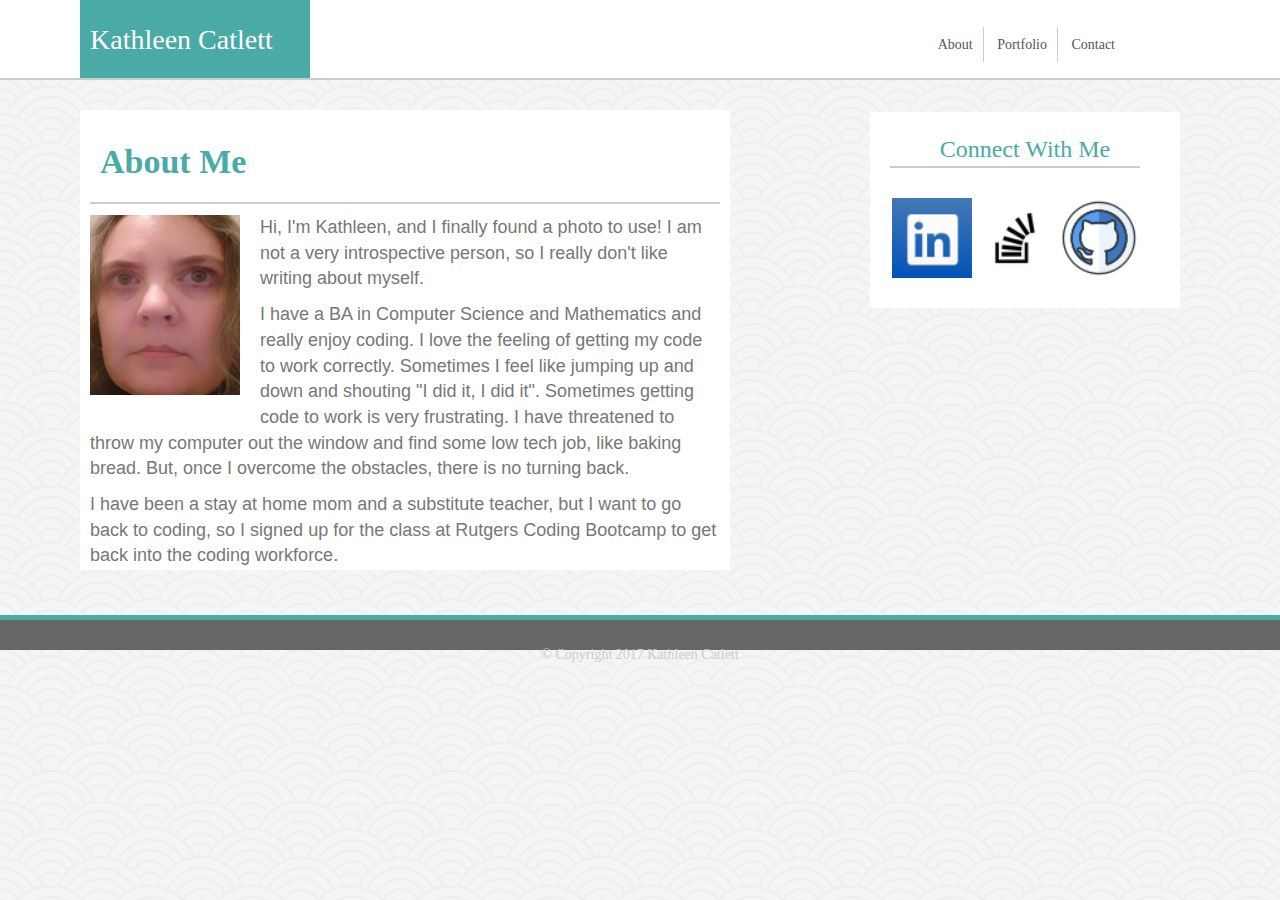
<file: index.html>
<!DOCTYPE html>
<html>
	<head>
		<title>Kathleen's Portfolio</title>
		<link rel="stylesheet" type="text/css" href="assets/css/reset.css"> 
		<!-- Latest compiled and minified CSS -->
		<link rel="stylesheet" href="https://maxcdn.bootstrapcdn.com/bootstrap/3.3.7/css/bootstrap.min.css">
		<link rel="stylesheet" type="text/css" href="assets/css/style.css">

		<meta name="viewport" content="width=device-width, initial-scale=1.0">

	</head>
<body>
	<div id="page">
		<div id="header">
			<div id="namebox">
				Kathleen Catlett
			</div>  <!--end div namebox -->
			<nav>
				<ul>
					<li><a href="index.html">About</a></li>
					<li><a href="portfolio.html">Portfolio</a></li>
					<li><a href="contact.html">Contact</a></li>
				</ul>
			</nav>
		</div>
		<div class="clearmyfloats">
				</div> <!--end div header -->
		<div id="maincontentframe">

			<div id="InsideFrameTitle">
				<strong>About Me</strong>
			</div> 
			
			<br>
			<br>
			<div id="biophoto">
				<img src="./assets/images/Me.jpg" alt="Me" width=150 height=180>
			</div>
			<div id="AboutMe">
			<p>Hi, I'm Kathleen, and I finally found a photo to use!  I am not a very introspective person, so I really don't like writing about myself.</p><p>I have a BA in Computer Science and Mathematics and really enjoy coding.  I love the feeling of getting my code to work correctly.  Sometimes I feel like jumping up and down and shouting "I did it, I did it".  Sometimes getting code to work is very frustrating.  I have threatened to throw my computer out the window and find some low tech job, like baking bread.  But, once I overcome the obstacles, there is no turning back.</p><p>I have been a stay at home mom and a substitute teacher, but I want to go back to coding, so I signed up for the class at Rutgers Coding Bootcamp to get back into the coding workforce.</p>
			</div>
			
		</div> <!--end of maincontentframe -->

		<div id="sidebarpanel">

			<div id="InsideSidebarTitle">
				Connect With Me
			</div>
			<div id="IconBar">
				<br>
				<a class="portfolio" href="https://linkedin.com/in/kathleen-catlett-30a77bb7"><img src="assets/images/linkedin64sq.png" alt="linkedin" width=80 height=80></a>
				<a class="portfolio" href="https://stackoverflow.com/users/6846728/kath-cat"><img src="assets/images/stackoverflow64sq.png" alt="StackOverflow" width=80 height=80></a>
				<a class="portfolio" href="https://github.com/KathCatBC"><img src="assets/images/github64sq.png" alt="GitHub" width=80 height=80></a>
			</div>   	<!-- end of IconBar -->
		</div>		<!-- end of side bar panel -->



		<div id="footer">
			<p>&copy; Copyright 2017 Kathleen Catlett</p>
		</div> <!--end div footer -->
	</div> <!--end div page -->
</body>
</html>
</file>
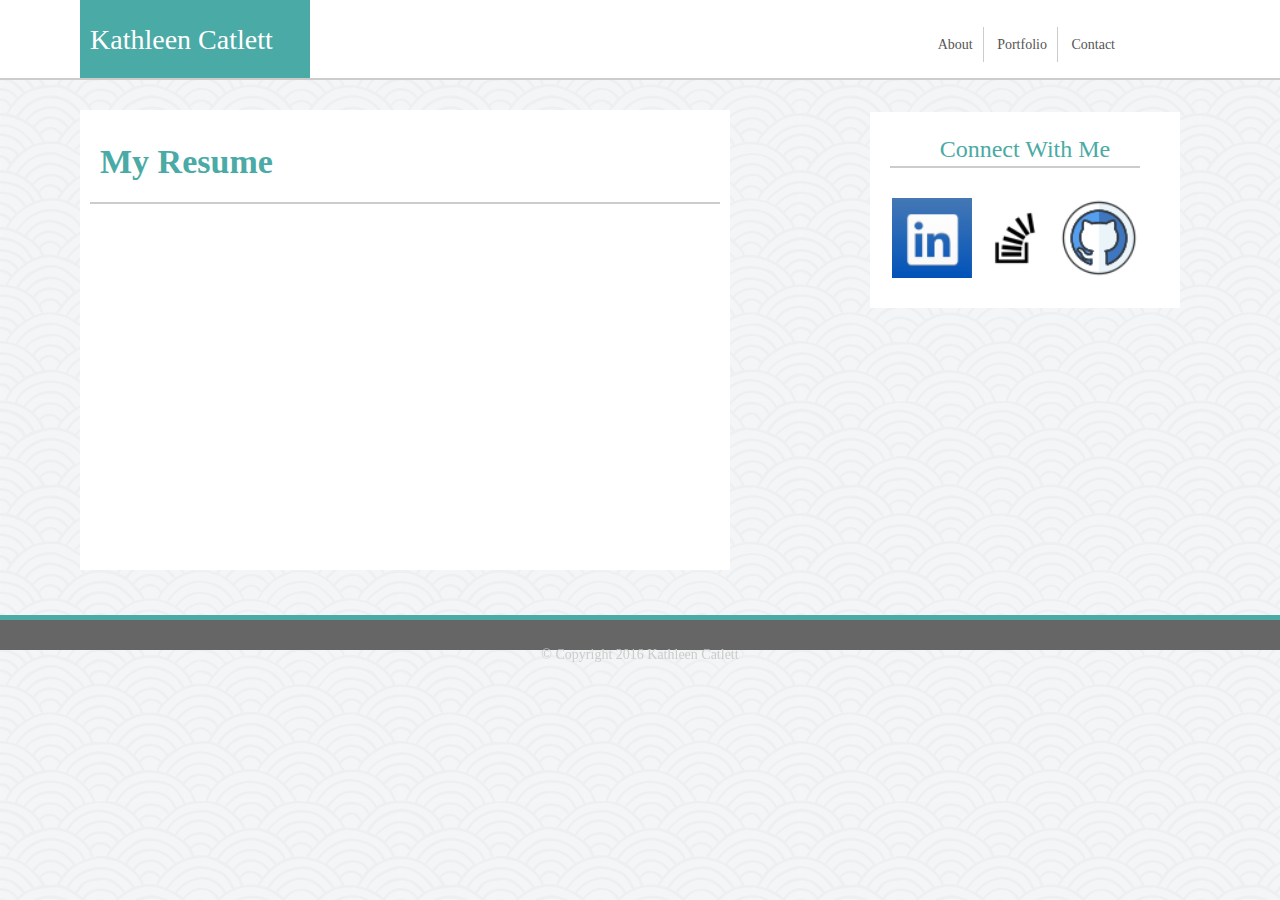
<file: contact.html>
<!DOCTYPE html>
<html>
	<head>
		

		<link rel="stylesheet" type="text/css" href="assets/css/reset.css"> 
		<link rel="stylesheet" href="https://maxcdn.bootstrapcdn.com/bootstrap/3.3.7/css/bootstrap.min.css">
		<link rel="stylesheet" type="text/css" href="assets/css/style.css">

		<meta name="viewport" content="width=device-width, initial-scale=1.0">

	</head>
<body>
	<div id="page">
		<div id="header">
			<div id="namebox">
				Kathleen Catlett
			</div>  <!--end div namebox -->
			<nav>
				<ul>
					<li><a href="index.html">About</a></li>
					<li><a href="portfolio.html">Portfolio</a></li>
					<li><a href="contact.html">Contact</a></li>
				</ul>
			</nav>
		</div>
		<div class="clearmyfloats">
				</div> <!--end div header -->
		<div id="maincontentframe">

			<div id="InsideFrameTitle">
				<strong>My Resume</strong>
			</div> 
			<br><br>
	
 			
		
			<iframe src="https://docs.google.com/document/d/11U8sTK5E0a0Og3Bd37W0MS6f9mquQFPoi3qv2Snp_a4/pub?embedded=true" width="650" height="425"></iframe>


		</div> <!--end of maincontentframe -->
		<div id="sidebarpanel">

			<div id="InsideSidebarTitle">
				Connect With Me
			</div>
			<div id="IconBar">
				<br>
				<a class="portfolio" href="https://linkedin.com/in/kathleen-catlett-30a77bb7"><img src="assets/images/linkedin64sq.png" alt="linkedin" width=80 height=80></a>
				<a class="portfolio" href="https://stackoverflow.com/users/6846728/kath-cat"><img src="assets/images/stackoverflow64sq.png" alt="StackOverflow" width=80 height=80></a>
				<a class="portfolio" href="https://github.com/KathCatBC"><img src="assets/images/github64sq.png" alt="GitHub" width=80 height=80></a>
			</div>   	<!-- end of IconBar -->
		</div>		<!-- end of side bar panel -->



		<div id="footer">
			<p>&copy; Copyright 2016 Kathleen Catlett</p>
		</div> <!--end div footer -->
	</div> <!--end div page -->
</body>
</html>
</file>
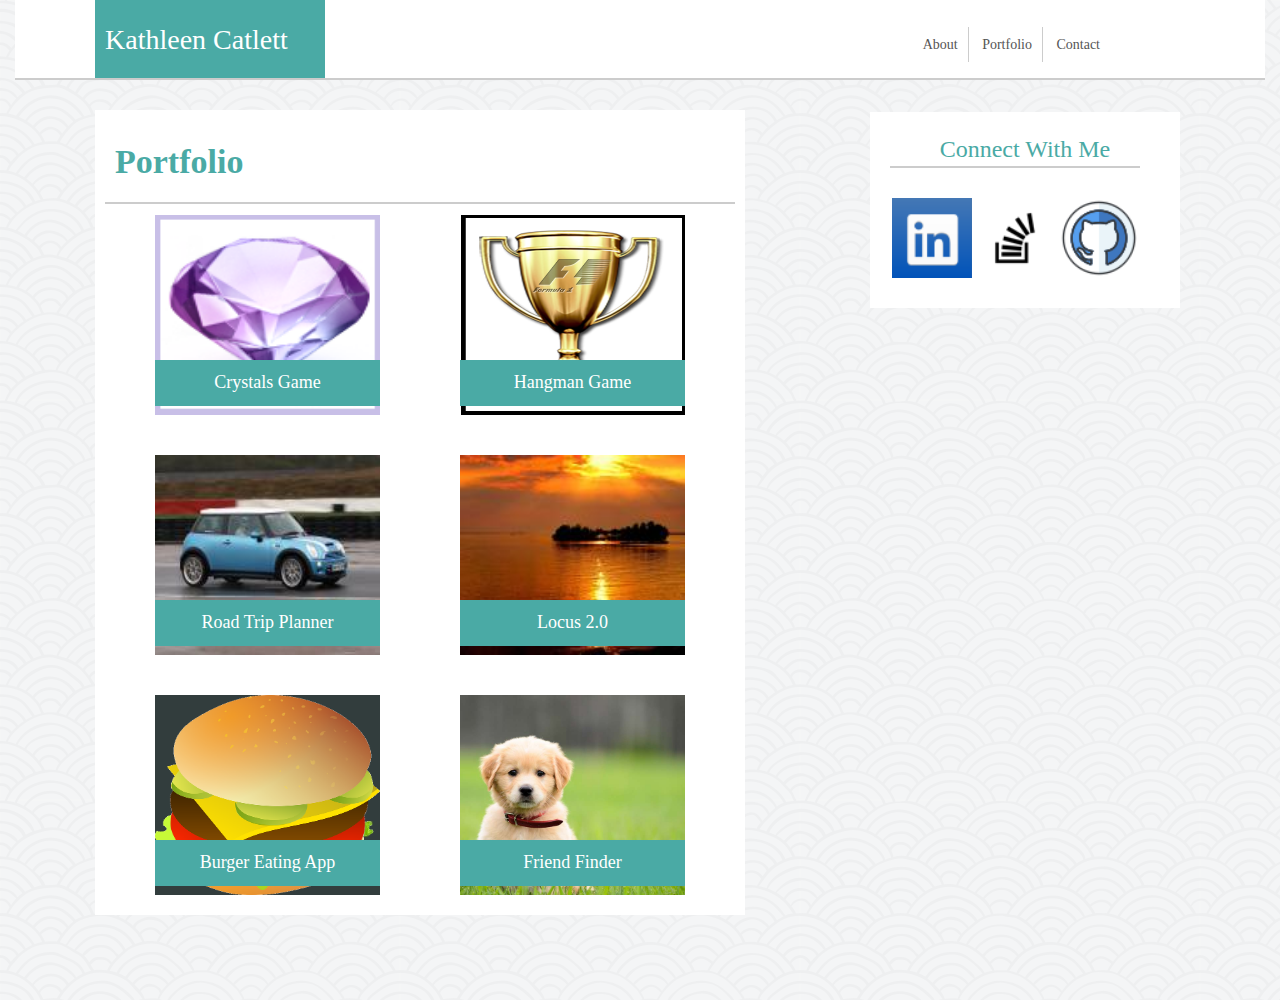
<file: portfolio.html>
<!DOCTYPE html>
<html>
	<head>
		<title>Contact</title>

		<link rel="stylesheet" type="text/css" href="assets/css/reset.css"> 
		<!-- Latest compiled and minified CSS -->
		<link rel="stylesheet" href="https://maxcdn.bootstrapcdn.com/bootstrap/3.3.7/css/bootstrap.min.css">
		<link rel="stylesheet" type="text/css" href="assets/css/style.css">

		<meta name="viewport" content="width=device-width, initial-scale=1.0">

		
	</head>
<body>
	<div class="container-fluid">
		<div id="pageportfolio">
			<div id="header">
				<div id="namebox">
					Kathleen Catlett
				</div>  <!--end div namebox -->
				<nav>
					<ul>
						<li><a class="menu" href="index.html">About</a></li>
						<li><a class="menu" href="portfolio.html">Portfolio</a></li>
						<li><a class="menu" href="contact.html">Contact</a></li>
					</ul>
				</nav>
			</div> <!--end div header -->
			<div class="clearmyfloats"></div>
			
			<!-- <div class="row"> -->
				<!-- <div class="col-xs-9"> -->

					<div id="maincontentframeportfolio">

						<div id="InsideFrameTitle">
							<strong>Portfolio</strong>
						</div> 

						<div class="imagesstart">
				
							<div class="imageleft">
								<a class="portfolio" href="https://quiet-garden-46817.herokuapp.com/"><img src="assets/images/gem0.png" alt="gems" style="float: left"; width=225 height=200></a>
								<p class="imagedesc row1">
									Crystals Game
								</p>
							</div> <!-- end of firstimage div -->

							<div class="imageright">
								<a class="portfolio" href="https://dry-ravine-22209.herokuapp.com/"><img src="assets/images/trophy.png"  alt="Hangman"  width=225 height=200></a>
								<p class="imagedesc row1">
									Hangman Game
								</p>
							</div>

							<div class="imageleft">
								<a class="portfolio" href="http://ulti-road-trip-planner.herokuapp.com/"><img src="assets/images/transport.jpeg" alt="Road Trip Planner" width=225 height=200></a>
								<p id class="imagedesc row2">
									Road Trip Planner
								</p>
							</div>
			
							<div class="imageright">
								<a class="portfolio" href="https://science-sharing.herokuapp.com/"><img src="assets/images/nature.jpg" alt="Nature" width=225 height=200></a>
								<p class="imagedesc row2">
									Locus 2.0
								</p>
							</div>

							<div class="imageleft">
								<a class="portfolio" href="https://desolate-dusk-45845.herokuapp.com/"><img src="assets/images/cheeseburger.png" alt="Food" width=225 height=200></a>
								<p id class="imagedesc row3">
									Burger Eating App
								</p>
							</div>

							<div class="imageright">
								<a class="portfolio" href="https://guarded-savannah-66205.herokuapp.com/"><img src="assets/images/puppy.jpg" alt="Friend" width=225 height=200></a>
								<p id class="imagedesc row3">
									Friend Finder
								</p>
							</div>
		
							<div class="clearmyfloats"></div>
						</div>		<!-- end of imagesstart class -->
					</div>	<!-- end of maincontentframeportfolio -->

				</div>

				
				<!-- <div class="col-xs-4"> -->
					<div id="sidebarpanel">

						<div id="InsideSidebarTitle">
							Connect With Me
						</div>

						<div id="IconBar">
							<br>
							<a class="portfolio" href="https://linkedin.com/in/kathleen-catlett-30a77bb7"><img src="assets/images/linkedin64sq.png" alt="linkedin" width=80 height=80></a>
							<a class="portfolio" href="https://stackoverflow.com/users/6846728/kath-cat"><img src="assets/images/stackoverflow64sq.png" alt="StackOverflow" width=80 height=80></a>
							<a class="portfolio" href="https://github.com/KathCatBC"><img src="assets/images/github64sq.png" alt="GitHub" width=80 height=80></a>
						</div>   	<!-- end of IconBar -->
					</div>		<!-- end of side bar panel -->
				<!-- </div> -->
			<!-- </div> -->
			
			<!-- <footer id="footer">
				<p>&copy; Copyright 2017 Kathleen Catlett</p>
			</footer>  -->

		</div> <!--end div page -->
	</div>
</body>
</html>
</file>
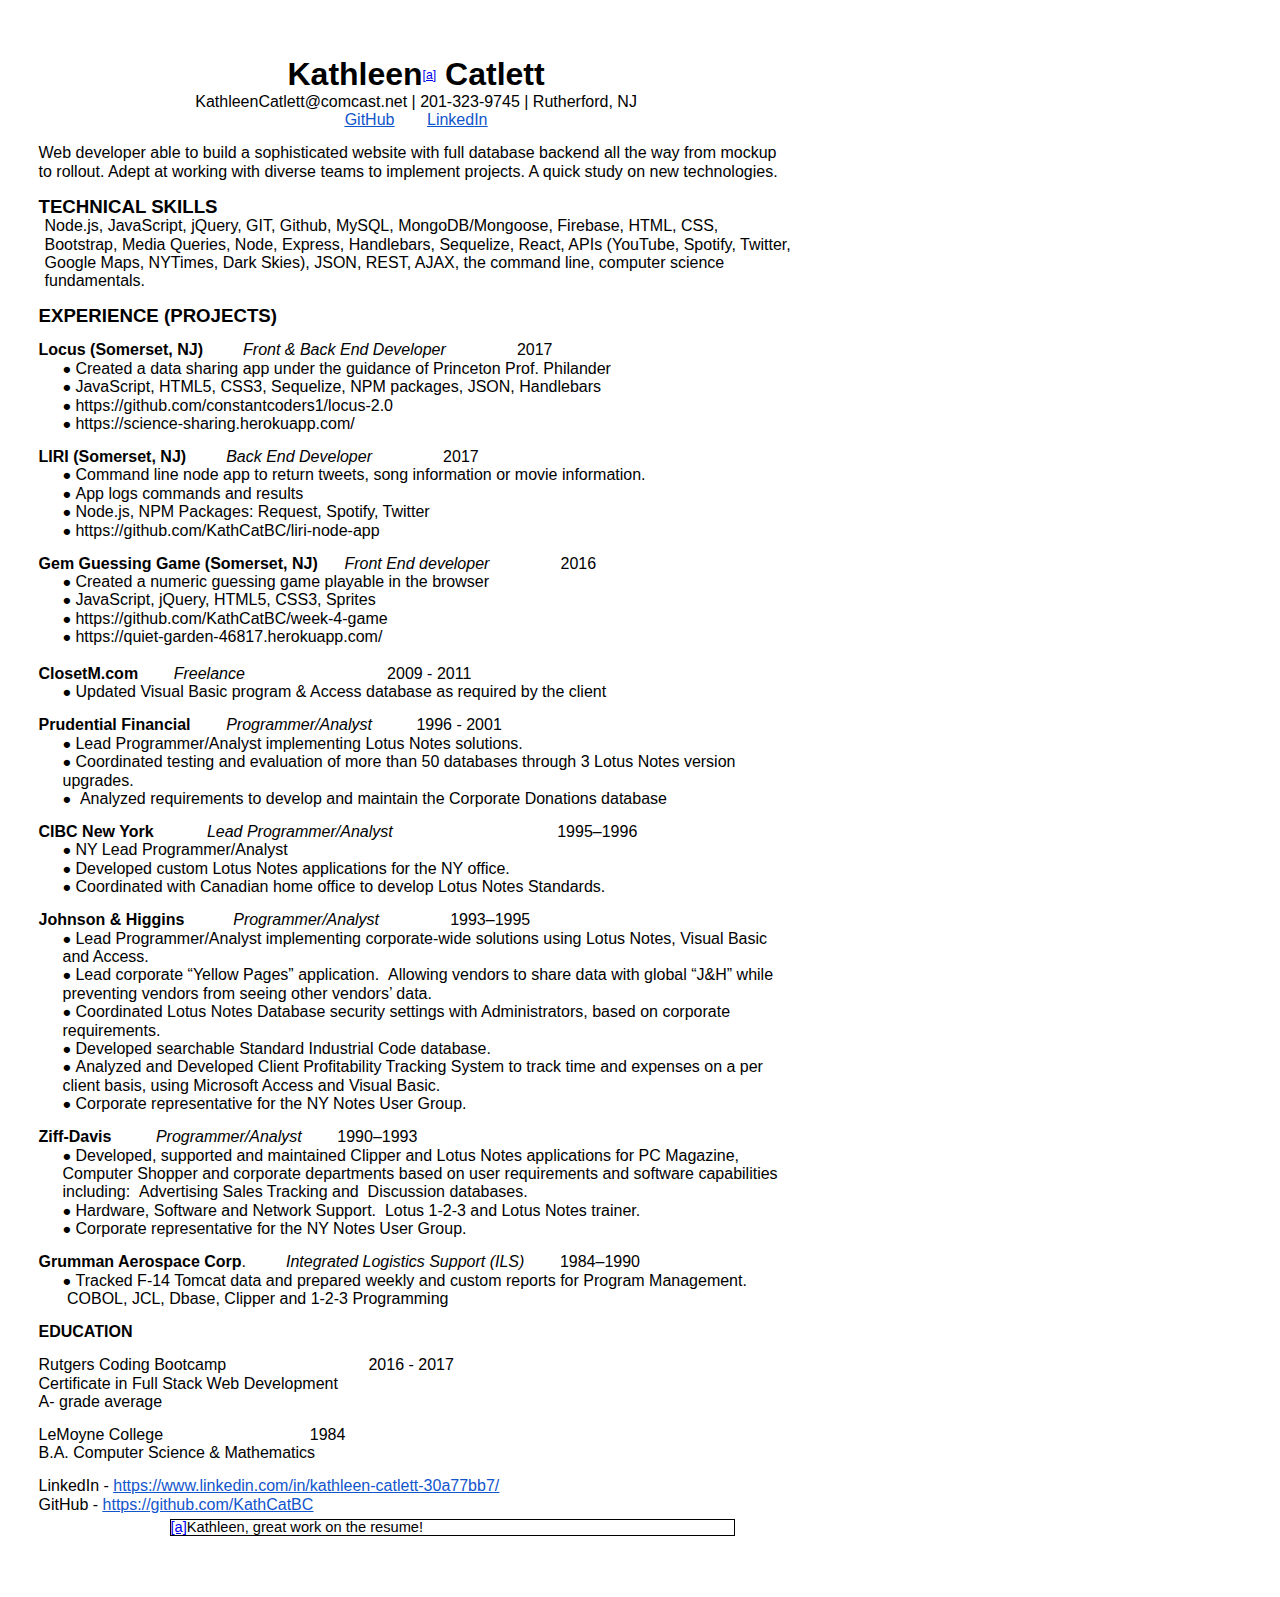
<file: assets/images/KathleenCatlett.html>
<html><head><meta content="text/html; charset=UTF-8" http-equiv="content-type"><style type="text/css">.lst-kix_gw9bp3q499bv-0>li:before{content:"\0025cf  "}.lst-kix_t6dp4bh9i73m-8>li:before{content:"\0025a0  "}.lst-kix_gw9bp3q499bv-3>li:before{content:"\0025cf  "}.lst-kix_gw9bp3q499bv-1>li:before{content:"\0025cb  "}.lst-kix_t6dp4bh9i73m-7>li:before{content:"\0025cb  "}.lst-kix_pqxyxoma7vhv-5>li:before{content:"\0025a0  "}.lst-kix_gw9bp3q499bv-2>li:before{content:"\0025a0  "}.lst-kix_gw9bp3q499bv-7>li:before{content:"\0025cb  "}.lst-kix_pqxyxoma7vhv-6>li:before{content:"\0025cf  "}.lst-kix_pqxyxoma7vhv-7>li:before{content:"\0025cb  "}.lst-kix_gw9bp3q499bv-4>li:before{content:"\0025cb  "}.lst-kix_gw9bp3q499bv-8>li:before{content:"\0025a0  "}.lst-kix_pqxyxoma7vhv-8>li:before{content:"\0025a0  "}.lst-kix_gw9bp3q499bv-5>li:before{content:"\0025a0  "}.lst-kix_gw9bp3q499bv-6>li:before{content:"\0025cf  "}ul.lst-kix_qj4d3g6z4nke-0{list-style-type:none}ul.lst-kix_qj4d3g6z4nke-1{list-style-type:none}ul.lst-kix_qj4d3g6z4nke-2{list-style-type:none}ul.lst-kix_qj4d3g6z4nke-3{list-style-type:none}ul.lst-kix_qj4d3g6z4nke-4{list-style-type:none}ul.lst-kix_qj4d3g6z4nke-5{list-style-type:none}ul.lst-kix_qj4d3g6z4nke-6{list-style-type:none}ul.lst-kix_qj4d3g6z4nke-7{list-style-type:none}ul.lst-kix_qj4d3g6z4nke-8{list-style-type:none}ul.lst-kix_c50w8mcm7rt8-3{list-style-type:none}.lst-kix_pqxyxoma7vhv-4>li:before{content:"\0025cb  "}ul.lst-kix_jas7y8m2m46a-8{list-style-type:none}ul.lst-kix_c50w8mcm7rt8-2{list-style-type:none}ul.lst-kix_c50w8mcm7rt8-5{list-style-type:none}ul.lst-kix_kgtv1r9yde9l-1{list-style-type:none}ul.lst-kix_c50w8mcm7rt8-4{list-style-type:none}ul.lst-kix_kgtv1r9yde9l-0{list-style-type:none}ul.lst-kix_c50w8mcm7rt8-7{list-style-type:none}ul.lst-kix_kgtv1r9yde9l-3{list-style-type:none}.lst-kix_pqxyxoma7vhv-2>li:before{content:"\0025a0  "}ul.lst-kix_c50w8mcm7rt8-6{list-style-type:none}ul.lst-kix_kgtv1r9yde9l-2{list-style-type:none}ul.lst-kix_kgtv1r9yde9l-5{list-style-type:none}.lst-kix_pqxyxoma7vhv-3>li:before{content:"\0025cf  "}ul.lst-kix_c50w8mcm7rt8-8{list-style-type:none}ul.lst-kix_kgtv1r9yde9l-4{list-style-type:none}ul.lst-kix_kgtv1r9yde9l-7{list-style-type:none}.lst-kix_pqxyxoma7vhv-0>li:before{content:"\0025cf  "}ul.lst-kix_jas7y8m2m46a-0{list-style-type:none}ul.lst-kix_kgtv1r9yde9l-6{list-style-type:none}ul.lst-kix_jas7y8m2m46a-1{list-style-type:none}ul.lst-kix_jas7y8m2m46a-2{list-style-type:none}ul.lst-kix_kgtv1r9yde9l-8{list-style-type:none}ul.lst-kix_jas7y8m2m46a-3{list-style-type:none}ul.lst-kix_jas7y8m2m46a-4{list-style-type:none}ul.lst-kix_jas7y8m2m46a-5{list-style-type:none}ul.lst-kix_c50w8mcm7rt8-1{list-style-type:none}.lst-kix_pqxyxoma7vhv-1>li:before{content:"\0025cb  "}ul.lst-kix_jas7y8m2m46a-6{list-style-type:none}ul.lst-kix_c50w8mcm7rt8-0{list-style-type:none}ul.lst-kix_jas7y8m2m46a-7{list-style-type:none}ul.lst-kix_t6dp4bh9i73m-8{list-style-type:none}ul.lst-kix_t6dp4bh9i73m-5{list-style-type:none}ul.lst-kix_t6dp4bh9i73m-4{list-style-type:none}ul.lst-kix_t6dp4bh9i73m-7{list-style-type:none}ul.lst-kix_t6dp4bh9i73m-6{list-style-type:none}ul.lst-kix_t6dp4bh9i73m-1{list-style-type:none}ul.lst-kix_t6dp4bh9i73m-0{list-style-type:none}ul.lst-kix_t6dp4bh9i73m-3{list-style-type:none}ul.lst-kix_t6dp4bh9i73m-2{list-style-type:none}ul.lst-kix_e0jgp3nfr2bj-6{list-style-type:none}ul.lst-kix_e0jgp3nfr2bj-7{list-style-type:none}ul.lst-kix_e0jgp3nfr2bj-8{list-style-type:none}.lst-kix_e0jgp3nfr2bj-5>li:before{content:"\0025a0  "}ul.lst-kix_e0jgp3nfr2bj-2{list-style-type:none}ul.lst-kix_e0jgp3nfr2bj-3{list-style-type:none}ul.lst-kix_e0jgp3nfr2bj-4{list-style-type:none}ul.lst-kix_e0jgp3nfr2bj-5{list-style-type:none}.lst-kix_e0jgp3nfr2bj-6>li:before{content:"\0025cf  "}.lst-kix_bdep9655spky-0>li:before{content:"\0025cf  "}ul.lst-kix_e0jgp3nfr2bj-0{list-style-type:none}ul.lst-kix_e0jgp3nfr2bj-1{list-style-type:none}.lst-kix_e0jgp3nfr2bj-7>li:before{content:"\0025cb  "}.lst-kix_bdep9655spky-3>li:before{content:"\0025cf  "}.lst-kix_e0jgp3nfr2bj-8>li:before{content:"\0025a0  "}.lst-kix_bdep9655spky-2>li:before{content:"\0025a0  "}.lst-kix_bdep9655spky-1>li:before{content:"\0025cb  "}ul.lst-kix_yq73gxjwln4a-8{list-style-type:none}.lst-kix_e0jgp3nfr2bj-4>li:before{content:"\0025cb  "}.lst-kix_e0jgp3nfr2bj-3>li:before{content:"\0025cf  "}ul.lst-kix_yq73gxjwln4a-1{list-style-type:none}ul.lst-kix_yq73gxjwln4a-0{list-style-type:none}ul.lst-kix_yq73gxjwln4a-3{list-style-type:none}ul.lst-kix_yq73gxjwln4a-2{list-style-type:none}.lst-kix_e0jgp3nfr2bj-0>li:before{content:"\0025cf  "}.lst-kix_e0jgp3nfr2bj-2>li:before{content:"\0025a0  "}ul.lst-kix_yq73gxjwln4a-5{list-style-type:none}ul.lst-kix_yq73gxjwln4a-4{list-style-type:none}ul.lst-kix_yq73gxjwln4a-7{list-style-type:none}ul.lst-kix_yq73gxjwln4a-6{list-style-type:none}.lst-kix_e0jgp3nfr2bj-1>li:before{content:"\0025cb  "}.lst-kix_f8l3vn8p5uoc-0>li:before{content:"\0025cf  "}.lst-kix_7sg96rvshtne-0>li:before{content:"\0025cf  "}.lst-kix_ityvm3nl72yl-5>li:before{content:"\0025a0  "}.lst-kix_f8l3vn8p5uoc-4>li:before{content:"\0025cb  "}.lst-kix_7sg96rvshtne-6>li:before{content:"\0025cf  "}.lst-kix_ityvm3nl72yl-3>li:before{content:"\0025cf  "}.lst-kix_7sg96rvshtne-8>li:before{content:"\0025a0  "}.lst-kix_c50w8mcm7rt8-2>li:before{content:"\0025a0  "}.lst-kix_f8l3vn8p5uoc-2>li:before{content:"\0025a0  "}.lst-kix_c50w8mcm7rt8-0>li:before{content:"\0025cf  "}.lst-kix_ityvm3nl72yl-7>li:before{content:"\0025cb  "}.lst-kix_unhqyr750k9c-5>li:before{content:"\0025a0  "}.lst-kix_bdep9655spky-6>li:before{content:"\0025cf  "}.lst-kix_bdep9655spky-8>li:before{content:"\0025a0  "}.lst-kix_unhqyr750k9c-1>li:before{content:"\0025cb  "}.lst-kix_bdep9655spky-4>li:before{content:"\0025cb  "}.lst-kix_unhqyr750k9c-7>li:before{content:"\0025cb  "}.lst-kix_unhqyr750k9c-3>li:before{content:"\0025cf  "}ul.lst-kix_f8l3vn8p5uoc-0{list-style-type:none}ul.lst-kix_k8xp6v6h0ro9-1{list-style-type:none}ul.lst-kix_f8l3vn8p5uoc-1{list-style-type:none}ul.lst-kix_k8xp6v6h0ro9-0{list-style-type:none}ul.lst-kix_f8l3vn8p5uoc-2{list-style-type:none}.lst-kix_yq73gxjwln4a-6>li:before{content:"\0025cf  "}.lst-kix_yq73gxjwln4a-8>li:before{content:"\0025a0  "}ul.lst-kix_f8l3vn8p5uoc-3{list-style-type:none}ul.lst-kix_k8xp6v6h0ro9-5{list-style-type:none}ul.lst-kix_k8xp6v6h0ro9-4{list-style-type:none}.lst-kix_kgtv1r9yde9l-0>li:before{content:"\0025cf  "}.lst-kix_5ztlp4kj6krm-7>li:before{content:"\0025cb  "}ul.lst-kix_k8xp6v6h0ro9-3{list-style-type:none}ul.lst-kix_k8xp6v6h0ro9-2{list-style-type:none}ul.lst-kix_k8xp6v6h0ro9-8{list-style-type:none}.lst-kix_kgtv1r9yde9l-2>li:before{content:"\0025a0  "}ul.lst-kix_k8xp6v6h0ro9-7{list-style-type:none}ul.lst-kix_k8xp6v6h0ro9-6{list-style-type:none}.lst-kix_qj4d3g6z4nke-8>li:before{content:"\0025a0  "}.lst-kix_kgtv1r9yde9l-6>li:before{content:"\0025cf  "}.lst-kix_sm10ss3wcb34-4>li:before{content:"\0025cb  "}.lst-kix_yq73gxjwln4a-0>li:before{content:"\0025cf  "}.lst-kix_kgtv1r9yde9l-8>li:before{content:"\0025a0  "}.lst-kix_3eu9n0tsfjk0-7>li:before{content:"\0025cb  "}.lst-kix_kgtv1r9yde9l-4>li:before{content:"\0025cb  "}.lst-kix_sm10ss3wcb34-6>li:before{content:"\0025cf  "}.lst-kix_sm10ss3wcb34-8>li:before{content:"\0025a0  "}.lst-kix_yq73gxjwln4a-2>li:before{content:"\0025a0  "}.lst-kix_yq73gxjwln4a-4>li:before{content:"\0025cb  "}.lst-kix_c50w8mcm7rt8-6>li:before{content:"\0025cf  "}.lst-kix_qj4d3g6z4nke-2>li:before{content:"\0025a0  "}.lst-kix_qj4d3g6z4nke-0>li:before{content:"\0025cf  "}.lst-kix_c50w8mcm7rt8-4>li:before{content:"\0025cb  "}.lst-kix_qj4d3g6z4nke-6>li:before{content:"\0025cf  "}.lst-kix_5ztlp4kj6krm-1>li:before{content:"\0025cb  "}.lst-kix_f8l3vn8p5uoc-6>li:before{content:"\0025cf  "}.lst-kix_f8l3vn8p5uoc-8>li:before{content:"\0025a0  "}.lst-kix_sm10ss3wcb34-2>li:before{content:"\0025a0  "}.lst-kix_5ztlp4kj6krm-3>li:before{content:"\0025cf  "}.lst-kix_t6dp4bh9i73m-1>li:before{content:"\0025cb  "}.lst-kix_t6dp4bh9i73m-5>li:before{content:"\0025a0  "}.lst-kix_7sg96rvshtne-4>li:before{content:"\0025cb  "}.lst-kix_ityvm3nl72yl-1>li:before{content:"\0025cb  "}ul.lst-kix_f8l3vn8p5uoc-8{list-style-type:none}.lst-kix_sm10ss3wcb34-0>li:before{content:"\0025cf  "}.lst-kix_5ztlp4kj6krm-5>li:before{content:"\0025a0  "}ul.lst-kix_f8l3vn8p5uoc-4{list-style-type:none}ul.lst-kix_f8l3vn8p5uoc-5{list-style-type:none}.lst-kix_qj4d3g6z4nke-4>li:before{content:"\0025cb  "}ul.lst-kix_f8l3vn8p5uoc-6{list-style-type:none}.lst-kix_c50w8mcm7rt8-8>li:before{content:"\0025a0  "}.lst-kix_t6dp4bh9i73m-3>li:before{content:"\0025cf  "}.lst-kix_7sg96rvshtne-2>li:before{content:"\0025a0  "}ul.lst-kix_f8l3vn8p5uoc-7{list-style-type:none}ul.lst-kix_5ztlp4kj6krm-0{list-style-type:none}ul.lst-kix_ityvm3nl72yl-8{list-style-type:none}ul.lst-kix_ityvm3nl72yl-7{list-style-type:none}ul.lst-kix_5ztlp4kj6krm-8{list-style-type:none}ul.lst-kix_5ztlp4kj6krm-7{list-style-type:none}ul.lst-kix_5ztlp4kj6krm-6{list-style-type:none}ul.lst-kix_5ztlp4kj6krm-5{list-style-type:none}ul.lst-kix_5ztlp4kj6krm-4{list-style-type:none}ul.lst-kix_5ztlp4kj6krm-3{list-style-type:none}ul.lst-kix_5ztlp4kj6krm-2{list-style-type:none}ul.lst-kix_5ztlp4kj6krm-1{list-style-type:none}.lst-kix_3eu9n0tsfjk0-1>li:before{content:"\0025cb  "}.lst-kix_3eu9n0tsfjk0-2>li:before{content:"\0025a0  "}.lst-kix_jas7y8m2m46a-0>li:before{content:"\0025cf  "}.lst-kix_jas7y8m2m46a-1>li:before{content:"\0025cb  "}.lst-kix_3eu9n0tsfjk0-3>li:before{content:"\0025cf  "}ul.lst-kix_3eu9n0tsfjk0-4{list-style-type:none}.lst-kix_3eu9n0tsfjk0-5>li:before{content:"\0025a0  "}.lst-kix_jas7y8m2m46a-3>li:before{content:"\0025cf  "}ul.lst-kix_3eu9n0tsfjk0-3{list-style-type:none}ul.lst-kix_3eu9n0tsfjk0-2{list-style-type:none}.lst-kix_jas7y8m2m46a-2>li:before{content:"\0025a0  "}.lst-kix_jas7y8m2m46a-4>li:before{content:"\0025cb  "}.lst-kix_k8xp6v6h0ro9-7>li:before{content:"\0025cb  "}ul.lst-kix_3eu9n0tsfjk0-1{list-style-type:none}ul.lst-kix_3eu9n0tsfjk0-8{list-style-type:none}.lst-kix_3eu9n0tsfjk0-4>li:before{content:"\0025cb  "}ul.lst-kix_3eu9n0tsfjk0-7{list-style-type:none}ul.lst-kix_3eu9n0tsfjk0-6{list-style-type:none}.lst-kix_k8xp6v6h0ro9-8>li:before{content:"\0025a0  "}ul.lst-kix_3eu9n0tsfjk0-5{list-style-type:none}.lst-kix_jas7y8m2m46a-7>li:before{content:"\0025cb  "}.lst-kix_jas7y8m2m46a-6>li:before{content:"\0025cf  "}.lst-kix_jas7y8m2m46a-8>li:before{content:"\0025a0  "}.lst-kix_k8xp6v6h0ro9-3>li:before{content:"\0025cf  "}.lst-kix_k8xp6v6h0ro9-5>li:before{content:"\0025a0  "}.lst-kix_jas7y8m2m46a-5>li:before{content:"\0025a0  "}.lst-kix_k8xp6v6h0ro9-2>li:before{content:"\0025a0  "}.lst-kix_k8xp6v6h0ro9-6>li:before{content:"\0025cf  "}.lst-kix_3eu9n0tsfjk0-0>li:before{content:"\0025cf  "}.lst-kix_k8xp6v6h0ro9-4>li:before{content:"\0025cb  "}ul.lst-kix_sm10ss3wcb34-3{list-style-type:none}ul.lst-kix_sm10ss3wcb34-2{list-style-type:none}ul.lst-kix_sm10ss3wcb34-1{list-style-type:none}.lst-kix_k8xp6v6h0ro9-1>li:before{content:"\0025cb  "}ul.lst-kix_sm10ss3wcb34-0{list-style-type:none}.lst-kix_k8xp6v6h0ro9-0>li:before{content:"\0025cf  "}ul.lst-kix_3eu9n0tsfjk0-0{list-style-type:none}ul.lst-kix_ityvm3nl72yl-4{list-style-type:none}ul.lst-kix_ityvm3nl72yl-3{list-style-type:none}ul.lst-kix_ityvm3nl72yl-6{list-style-type:none}ul.lst-kix_ityvm3nl72yl-5{list-style-type:none}ul.lst-kix_ityvm3nl72yl-0{list-style-type:none}ul.lst-kix_ityvm3nl72yl-2{list-style-type:none}ul.lst-kix_ityvm3nl72yl-1{list-style-type:none}ul.lst-kix_sm10ss3wcb34-8{list-style-type:none}ul.lst-kix_sm10ss3wcb34-7{list-style-type:none}ul.lst-kix_sm10ss3wcb34-6{list-style-type:none}ul.lst-kix_sm10ss3wcb34-5{list-style-type:none}ul.lst-kix_sm10ss3wcb34-4{list-style-type:none}.lst-kix_ityvm3nl72yl-8>li:before{content:"\0025a0  "}.lst-kix_7sg96rvshtne-1>li:before{content:"\0025cb  "}.lst-kix_f8l3vn8p5uoc-3>li:before{content:"\0025cf  "}ul.lst-kix_7sg96rvshtne-3{list-style-type:none}ul.lst-kix_7sg96rvshtne-4{list-style-type:none}ul.lst-kix_7sg96rvshtne-5{list-style-type:none}ul.lst-kix_7sg96rvshtne-6{list-style-type:none}.lst-kix_ityvm3nl72yl-4>li:before{content:"\0025cb  "}ul.lst-kix_7sg96rvshtne-0{list-style-type:none}ul.lst-kix_7sg96rvshtne-1{list-style-type:none}.lst-kix_f8l3vn8p5uoc-5>li:before{content:"\0025a0  "}ul.lst-kix_7sg96rvshtne-2{list-style-type:none}.lst-kix_7sg96rvshtne-7>li:before{content:"\0025cb  "}.lst-kix_c50w8mcm7rt8-1>li:before{content:"\0025cb  "}ul.lst-kix_7sg96rvshtne-7{list-style-type:none}ul.lst-kix_7sg96rvshtne-8{list-style-type:none}.lst-kix_ityvm3nl72yl-6>li:before{content:"\0025cf  "}ul.lst-kix_pqxyxoma7vhv-7{list-style-type:none}ul.lst-kix_pqxyxoma7vhv-8{list-style-type:none}.lst-kix_f8l3vn8p5uoc-1>li:before{content:"\0025cb  "}ul.lst-kix_pqxyxoma7vhv-3{list-style-type:none}ul.lst-kix_pqxyxoma7vhv-4{list-style-type:none}ul.lst-kix_pqxyxoma7vhv-5{list-style-type:none}.lst-kix_unhqyr750k9c-4>li:before{content:"\0025cb  "}ul.lst-kix_pqxyxoma7vhv-6{list-style-type:none}.lst-kix_unhqyr750k9c-6>li:before{content:"\0025cf  "}ul.lst-kix_pqxyxoma7vhv-0{list-style-type:none}ul.lst-kix_pqxyxoma7vhv-1{list-style-type:none}ul.lst-kix_pqxyxoma7vhv-2{list-style-type:none}.lst-kix_bdep9655spky-7>li:before{content:"\0025cb  "}ul.lst-kix_unhqyr750k9c-5{list-style-type:none}ul.lst-kix_unhqyr750k9c-6{list-style-type:none}.lst-kix_unhqyr750k9c-0>li:before{content:"\0025cf  "}ul.lst-kix_unhqyr750k9c-3{list-style-type:none}ul.lst-kix_unhqyr750k9c-4{list-style-type:none}.lst-kix_unhqyr750k9c-8>li:before{content:"\0025a0  "}ul.lst-kix_unhqyr750k9c-7{list-style-type:none}.lst-kix_bdep9655spky-5>li:before{content:"\0025a0  "}ul.lst-kix_unhqyr750k9c-8{list-style-type:none}.lst-kix_unhqyr750k9c-2>li:before{content:"\0025a0  "}.lst-kix_yq73gxjwln4a-7>li:before{content:"\0025cb  "}.lst-kix_yq73gxjwln4a-5>li:before{content:"\0025a0  "}.lst-kix_kgtv1r9yde9l-3>li:before{content:"\0025cf  "}.lst-kix_kgtv1r9yde9l-1>li:before{content:"\0025cb  "}.lst-kix_5ztlp4kj6krm-8>li:before{content:"\0025a0  "}.lst-kix_kgtv1r9yde9l-7>li:before{content:"\0025cb  "}.lst-kix_sm10ss3wcb34-5>li:before{content:"\0025a0  "}.lst-kix_yq73gxjwln4a-1>li:before{content:"\0025cb  "}ul.lst-kix_unhqyr750k9c-1{list-style-type:none}ul.lst-kix_unhqyr750k9c-2{list-style-type:none}.lst-kix_3eu9n0tsfjk0-6>li:before{content:"\0025cf  "}ul.lst-kix_unhqyr750k9c-0{list-style-type:none}.lst-kix_yq73gxjwln4a-3>li:before{content:"\0025cf  "}.lst-kix_kgtv1r9yde9l-5>li:before{content:"\0025a0  "}.lst-kix_sm10ss3wcb34-7>li:before{content:"\0025cb  "}.lst-kix_3eu9n0tsfjk0-8>li:before{content:"\0025a0  "}.lst-kix_c50w8mcm7rt8-7>li:before{content:"\0025cb  "}.lst-kix_t6dp4bh9i73m-0>li:before{content:"\0025cf  "}.lst-kix_c50w8mcm7rt8-3>li:before{content:"\0025cf  "}.lst-kix_c50w8mcm7rt8-5>li:before{content:"\0025a0  "}.lst-kix_qj4d3g6z4nke-1>li:before{content:"\0025cb  "}.lst-kix_sm10ss3wcb34-3>li:before{content:"\0025cf  "}.lst-kix_5ztlp4kj6krm-0>li:before{content:"\0025cf  "}.lst-kix_t6dp4bh9i73m-4>li:before{content:"\0025cb  "}ul.lst-kix_bdep9655spky-2{list-style-type:none}.lst-kix_qj4d3g6z4nke-7>li:before{content:"\0025cb  "}.lst-kix_5ztlp4kj6krm-2>li:before{content:"\0025a0  "}ul.lst-kix_bdep9655spky-3{list-style-type:none}ul.lst-kix_bdep9655spky-0{list-style-type:none}ul.lst-kix_gw9bp3q499bv-0{list-style-type:none}ul.lst-kix_bdep9655spky-1{list-style-type:none}.lst-kix_ityvm3nl72yl-0>li:before{content:"\0025cf  "}.lst-kix_ityvm3nl72yl-2>li:before{content:"\0025a0  "}ul.lst-kix_gw9bp3q499bv-1{list-style-type:none}.lst-kix_t6dp4bh9i73m-2>li:before{content:"\0025a0  "}.lst-kix_t6dp4bh9i73m-6>li:before{content:"\0025cf  "}.lst-kix_7sg96rvshtne-5>li:before{content:"\0025a0  "}ul.lst-kix_gw9bp3q499bv-2{list-style-type:none}ul.lst-kix_gw9bp3q499bv-3{list-style-type:none}ul.lst-kix_gw9bp3q499bv-4{list-style-type:none}.lst-kix_f8l3vn8p5uoc-7>li:before{content:"\0025cb  "}ul.lst-kix_gw9bp3q499bv-5{list-style-type:none}.lst-kix_7sg96rvshtne-3>li:before{content:"\0025cf  "}ul.lst-kix_gw9bp3q499bv-6{list-style-type:none}.lst-kix_qj4d3g6z4nke-3>li:before{content:"\0025cf  "}.lst-kix_sm10ss3wcb34-1>li:before{content:"\0025cb  "}.lst-kix_5ztlp4kj6krm-6>li:before{content:"\0025cf  "}ul.lst-kix_gw9bp3q499bv-7{list-style-type:none}ul.lst-kix_bdep9655spky-8{list-style-type:none}ul.lst-kix_gw9bp3q499bv-8{list-style-type:none}ul.lst-kix_bdep9655spky-6{list-style-type:none}.lst-kix_qj4d3g6z4nke-5>li:before{content:"\0025a0  "}.lst-kix_5ztlp4kj6krm-4>li:before{content:"\0025cb  "}ul.lst-kix_bdep9655spky-7{list-style-type:none}ul.lst-kix_bdep9655spky-4{list-style-type:none}ul.lst-kix_bdep9655spky-5{list-style-type:none}ol{margin:0;padding:0}table td,table th{padding:0}.c12{margin-left:-76.5pt;padding-top:0pt;text-indent:-18pt;padding-bottom:0pt;line-height:1.15;orphans:2;widows:2;text-align:center;margin-right:-40.5pt;height:11pt}.c8{margin-left:-76.5pt;padding-top:0pt;text-indent:-18pt;padding-bottom:0pt;line-height:2.0;orphans:2;widows:2;text-align:left;margin-right:-40.5pt;height:11pt}.c2{margin-left:-76.5pt;padding-top:0pt;padding-left:0pt;padding-bottom:0pt;line-height:1.15;orphans:2;widows:2;text-align:left;margin-right:-40.5pt}.c3{margin-left:-76.5pt;padding-top:0pt;text-indent:-18pt;padding-bottom:0pt;line-height:1.15;orphans:2;widows:2;text-align:left;margin-right:-40.5pt}.c20{margin-left:-76.5pt;padding-top:0pt;padding-left:0pt;padding-bottom:0pt;line-height:1.15;orphans:2;widows:2;text-align:left;margin-right:-22.5pt}.c16{margin-left:-76.5pt;padding-top:0pt;text-indent:-18pt;padding-bottom:0pt;line-height:1.15;orphans:2;widows:2;text-align:center;margin-right:-40.5pt}.c19{margin-left:-76.5pt;padding-top:0pt;text-indent:-18pt;padding-bottom:0pt;line-height:1.5;orphans:2;widows:2;text-align:left;margin-right:-22.5pt}.c22{margin-left:-94.5pt;padding-top:0pt;padding-bottom:0pt;line-height:1.15;orphans:2;widows:2;text-align:left;margin-right:-40.5pt}.c21{margin-left:-90pt;padding-top:0pt;padding-bottom:0pt;line-height:1.15;orphans:2;widows:2;text-align:left;margin-right:-40.5pt}.c0{color:#000000;font-weight:400;text-decoration:none;vertical-align:baseline;font-size:12pt;font-family:"Arial";font-style:normal}.c5{color:#000000;font-weight:700;text-decoration:none;vertical-align:baseline;font-size:24pt;font-family:"Arial";font-style:normal}.c10{color:#000000;text-decoration:none;vertical-align:baseline;font-family:"Arial";font-style:normal}.c17{padding-top:0pt;padding-bottom:0pt;line-height:1.0;text-align:left}.c1{font-size:12pt;color:#1155cc;text-decoration:underline}.c24{background-color:#ffffff;max-width:431.3pt;padding:36pt 63.4pt 36pt 117.4pt}.c11{color:inherit;text-decoration:inherit}.c23{border:1px solid black;margin:5px}.c13{font-weight:400;font-size:11pt}.c4{padding:0;margin:0}.c15{height:11pt}.c6{font-size:12pt}.c7{font-style:italic}.c14{font-size:24pt}.c9{font-weight:700}.c18{font-size:14pt}.title{padding-top:0pt;color:#000000;font-size:26pt;padding-bottom:3pt;font-family:"Arial";line-height:1.15;page-break-after:avoid;orphans:2;widows:2;text-align:left}.subtitle{padding-top:0pt;color:#666666;font-size:15pt;padding-bottom:16pt;font-family:"Arial";line-height:1.15;page-break-after:avoid;orphans:2;widows:2;text-align:left}li{color:#000000;font-size:11pt;font-family:"Arial"}p{margin:0;color:#000000;font-size:11pt;font-family:"Arial"}h1{padding-top:20pt;color:#000000;font-size:20pt;padding-bottom:6pt;font-family:"Arial";line-height:1.15;page-break-after:avoid;orphans:2;widows:2;text-align:left}h2{padding-top:18pt;color:#000000;font-size:16pt;padding-bottom:6pt;font-family:"Arial";line-height:1.15;page-break-after:avoid;orphans:2;widows:2;text-align:left}h3{padding-top:16pt;color:#434343;font-size:14pt;padding-bottom:4pt;font-family:"Arial";line-height:1.15;page-break-after:avoid;orphans:2;widows:2;text-align:left}h4{padding-top:14pt;color:#666666;font-size:12pt;padding-bottom:4pt;font-family:"Arial";line-height:1.15;page-break-after:avoid;orphans:2;widows:2;text-align:left}h5{padding-top:12pt;color:#666666;font-size:11pt;padding-bottom:4pt;font-family:"Arial";line-height:1.15;page-break-after:avoid;orphans:2;widows:2;text-align:left}h6{padding-top:12pt;color:#666666;font-size:11pt;padding-bottom:4pt;font-family:"Arial";line-height:1.15;page-break-after:avoid;font-style:italic;orphans:2;widows:2;text-align:left}</style></head><body class="c24"><p class="c16"><span class="c9 c14">Kathleen</span><sup><a href="#cmnt1" id="cmnt_ref1">[a]</a></sup><span class="c5">&nbsp;Catlett</span></p><p class="c16"><span class="c0">KathleenCatlett@comcast.net | 201-323-9745 | Rutherford, NJ</span></p><p class="c16"><span class="c1"><a class="c11" href="https://www.google.com/url?q=https://github.com/KathCatBC&amp;sa=D&amp;ust=1498138639014000&amp;usg=AFQjCNHKFWqbY35fL6f7kbXwI7wEhRQgqw">GitHub</a></span><span>&nbsp;&nbsp;&nbsp;&nbsp;&nbsp;&nbsp;&nbsp;&nbsp;</span><span class="c1"><a class="c11" href="https://www.google.com/url?q=https://www.linkedin.com/in/kathleen-catlett-30a77bb7&amp;sa=D&amp;ust=1498138639015000&amp;usg=AFQjCNGgNOjpDfOJqgZ7-KhXehSvRBWfvg">LinkedIn</a></span></p><p class="c12"><span class="c10 c13"></span></p><p class="c22"><span class="c0">Web developer able to build a sophisticated website with full database backend all the way from mockup to rollout. Adept at working with diverse teams to implement projects. A quick study on new technologies.</span></p><p class="c8"><span class="c10 c13"></span></p><p class="c3"><span class="c10 c9 c18">TECHNICAL SKILLS</span></p><p class="c21"><span class="c6">Node.js, JavaScript, jQuery, GIT, Github, MySQL, MongoDB/Mongoose, Firebase, HTML, CSS, Bootstrap, Media Queries, Node, Express, Handlebars, Sequelize, React, APIs (YouTube, Spotify, Twitter, Google Maps, NYTimes, Dark Skies), JSON, REST, AJAX, the command line, computer science fundamentals.</span></p><p class="c8"><span class="c10 c13"></span></p><p class="c3"><span class="c10 c9 c18">EXPERIENCE (PROJECTS) </span></p><p class="c3 c15"><span class="c10 c13"></span></p><p class="c3"><span class="c6 c9">Locus (Somerset, NJ) </span><span class="c6">&nbsp;&nbsp;&nbsp;&nbsp;&nbsp;&nbsp;&nbsp;&nbsp;</span><span class="c6 c7">Front &amp; Back End Developer</span><span class="c0">&nbsp;&nbsp;&nbsp;&nbsp;&nbsp;&nbsp;&nbsp;&nbsp;&nbsp;&nbsp;&nbsp;&nbsp;&nbsp;&nbsp;&nbsp;&nbsp;2017</span></p><ul class="c4 lst-kix_ityvm3nl72yl-0 start"><li class="c2"><span class="c0">Created a data sharing app under the guidance of Princeton Prof. Philander</span></li></ul><ul class="c4 lst-kix_unhqyr750k9c-0 start"><li class="c2"><span class="c0">JavaScript, HTML5, CSS3, Sequelize, NPM packages, JSON, Handlebars</span></li><li class="c2"><span class="c0">https://github.com/constantcoders1/locus-2.0</span></li><li class="c2"><span class="c6">https://science-sharing.herokuapp.com/</span></li></ul><p class="c3 c15"><span class="c10 c6 c9"></span></p><p class="c3"><span class="c6 c9">LIRI (Somerset, NJ) &nbsp;&nbsp;&nbsp;&nbsp;&nbsp;&nbsp;&nbsp;&nbsp;</span><span class="c6 c7">Back End Developer</span><span class="c0">&nbsp;&nbsp;&nbsp;&nbsp;&nbsp;&nbsp;&nbsp;&nbsp;&nbsp;&nbsp;&nbsp;&nbsp;&nbsp;&nbsp;&nbsp;&nbsp;2017</span></p><ul class="c4 lst-kix_gw9bp3q499bv-0 start"><li class="c2"><span class="c0">Command line node app to return tweets, song information or movie information. </span></li><li class="c2"><span class="c0">App logs commands and results</span></li><li class="c2"><span class="c0">Node.js, NPM Packages: Request, Spotify, Twitter</span></li><li class="c2"><span class="c0">https://github.com/KathCatBC/liri-node-app</span></li></ul><p class="c3 c15"><span class="c0"></span></p><p class="c3"><span class="c6 c9">Gem Guessing Game (Somerset, NJ) &nbsp; &nbsp; &nbsp;</span><span class="c6 c7">Front End developer</span><span class="c0">&nbsp;&nbsp;&nbsp;&nbsp;&nbsp;&nbsp;&nbsp;&nbsp;&nbsp;&nbsp;&nbsp;&nbsp;&nbsp;&nbsp;&nbsp;&nbsp;2016</span></p><ul class="c4 lst-kix_kgtv1r9yde9l-0 start"><li class="c2"><span class="c0">Created a numeric guessing game playable in the browser</span></li></ul><ul class="c4 lst-kix_e0jgp3nfr2bj-0 start"><li class="c2"><span class="c0">JavaScript, jQuery, HTML5, CSS3, Sprites</span></li><li class="c2"><span class="c0">https://github.com/KathCatBC/week-4-game</span></li><li class="c2"><span class="c0">https://quiet-garden-46817.herokuapp.com/ </span></li></ul><p class="c3"><span class="c6">&nbsp;</span></p><p class="c3"><span class="c6 c9">ClosetM.com</span><span class="c6">&nbsp;&nbsp;&nbsp;&nbsp;&nbsp;&nbsp;&nbsp;&nbsp;</span><span class="c6 c7">Freelance</span><span class="c0">&nbsp;&nbsp;&nbsp;&nbsp;&nbsp;&nbsp;&nbsp;&nbsp;&nbsp;&nbsp;&nbsp;&nbsp;&nbsp;&nbsp;&nbsp;&nbsp;&nbsp;&nbsp;&nbsp;&nbsp;&nbsp;&nbsp;&nbsp;&nbsp;&nbsp;&nbsp;&nbsp;&nbsp;&nbsp;&nbsp;&nbsp;&nbsp;2009 - 2011</span></p><ul class="c4 lst-kix_7sg96rvshtne-0 start"><li class="c20"><span class="c0">Updated Visual Basic program &amp; Access database as required by the client</span></li></ul><p class="c15 c19"><span class="c0"></span></p><p class="c3"><span class="c6 c9">Prudential Financial&nbsp;&nbsp;&nbsp;&nbsp;&nbsp;&nbsp;&nbsp;&nbsp;</span><span class="c6 c7">Programmer/Analyst</span><span class="c0">&nbsp; &nbsp;&nbsp;&nbsp;&nbsp;&nbsp;&nbsp;&nbsp;&nbsp;1996 - 2001</span></p><ul class="c4 lst-kix_bdep9655spky-0 start"><li class="c2"><span class="c0">Lead Programmer/Analyst implementing Lotus Notes solutions. &nbsp;</span></li><li class="c2"><span class="c0">Coordinated testing and evaluation of more than 50 databases through 3 Lotus Notes version upgrades. </span></li><li class="c2"><span class="c0">&nbsp;Analyzed requirements to develop and maintain the Corporate Donations database </span></li></ul><p class="c3 c15"><span class="c10 c6 c9"></span></p><p class="c3"><span class="c6 c9">CIBC New York</span><span class="c6">&nbsp; &nbsp;&nbsp;&nbsp;&nbsp;&nbsp;&nbsp;&nbsp;&nbsp;&nbsp; </span><span class="c6 c7">Lead Programmer/Analyst </span><span class="c0">&nbsp; &nbsp; &nbsp; &nbsp; &nbsp; &nbsp; &nbsp; &nbsp; &nbsp; &nbsp; &nbsp;&nbsp;&nbsp;&nbsp;&nbsp;&nbsp;&nbsp;&nbsp;&nbsp;&nbsp;&nbsp;&nbsp;&nbsp;&nbsp;&nbsp;&nbsp;1995&ndash;1996</span></p><ul class="c4 lst-kix_k8xp6v6h0ro9-0 start"><li class="c2"><span class="c0">NY Lead Programmer/Analyst &nbsp;</span></li><li class="c2"><span class="c0">Developed custom Lotus Notes applications for the NY office. &nbsp;</span></li><li class="c2"><span class="c0">Coordinated with Canadian home office to develop Lotus Notes Standards. </span></li></ul><p class="c3 c15"><span class="c0"></span></p><p class="c3"><span class="c6 c9">Johnson &amp; Higgins</span><span class="c6">&nbsp; &nbsp;&nbsp;&nbsp;&nbsp;&nbsp;&nbsp;&nbsp;&nbsp;&nbsp;</span><span class="c6 c7">Programmer/Analyst</span><span class="c0">&nbsp;&nbsp;&nbsp;&nbsp;&nbsp;&nbsp;&nbsp;&nbsp;&nbsp;&nbsp;&nbsp;&nbsp;&nbsp;&nbsp;&nbsp;&nbsp;1993&ndash;1995</span></p><ul class="c4 lst-kix_3eu9n0tsfjk0-0 start"><li class="c2"><span class="c0">Lead Programmer/Analyst implementing corporate-wide solutions using Lotus Notes, Visual Basic and Access. &nbsp;</span></li><li class="c2"><span class="c0">Lead corporate &ldquo;Yellow Pages&rdquo; application. &nbsp;Allowing vendors to share data with global &ldquo;J&amp;H&rdquo; while preventing vendors from seeing other vendors&rsquo; data. &nbsp;</span></li><li class="c2"><span class="c0">Coordinated Lotus Notes Database security settings with Administrators, based on corporate requirements. &nbsp;</span></li><li class="c2"><span class="c0">Developed searchable Standard Industrial Code database. &nbsp;</span></li><li class="c2"><span class="c0">Analyzed and Developed Client Profitability Tracking System to track time and expenses on a per client basis, using Microsoft Access and Visual Basic. &nbsp;</span></li><li class="c2"><span class="c0">Corporate representative for the NY Notes User Group. </span></li></ul><p class="c3 c15"><span class="c0"></span></p><p class="c3"><span class="c6 c9">Ziff-Davis</span><span class="c6">&nbsp; &nbsp;&nbsp;&nbsp;&nbsp;&nbsp;&nbsp;&nbsp;&nbsp;</span><span class="c6 c7">Programmer/Analyst</span><span class="c0">&nbsp;&nbsp;&nbsp;&nbsp;&nbsp;&nbsp;&nbsp;&nbsp;1990&ndash;1993</span></p><ul class="c4 lst-kix_pqxyxoma7vhv-0 start"><li class="c2"><span class="c0">Developed, supported and maintained Clipper and Lotus Notes applications for PC Magazine, Computer Shopper and corporate departments based on user requirements and software capabilities including: &nbsp;Advertising Sales Tracking and &nbsp;Discussion databases. &nbsp;</span></li></ul><ul class="c4 lst-kix_qj4d3g6z4nke-0 start"><li class="c2"><span class="c0">Hardware, Software and Network Support. &nbsp;Lotus 1-2-3 and Lotus Notes trainer. &nbsp;</span></li><li class="c2"><span class="c0">Corporate representative for the NY Notes User Group. </span></li></ul><p class="c3 c15"><span class="c0"></span></p><p class="c3"><span class="c6 c9">Grumman Aerospace Corp</span><span class="c6">. &nbsp;&nbsp;&nbsp;&nbsp;&nbsp;&nbsp;&nbsp;&nbsp;</span><span class="c6 c7">Integrated Logistics Support (ILS)</span><span class="c0">&nbsp;&nbsp;&nbsp;&nbsp;&nbsp;&nbsp;&nbsp;&nbsp;1984&ndash;1990</span></p><ul class="c4 lst-kix_f8l3vn8p5uoc-0 start"><li class="c2"><span class="c0">Tracked F-14 Tomcat data and prepared weekly and custom reports for Program Management. &nbsp; &nbsp;COBOL, JCL, Dbase, Clipper and 1-2-3 Programming</span></li></ul><p class="c8"><span class="c10 c6 c9"></span></p><p class="c3"><span class="c6 c9 c10">EDUCATION</span></p><p class="c3 c15"><span class="c0"></span></p><p class="c3"><span class="c0">Rutgers Coding Bootcamp&nbsp;&nbsp;&nbsp;&nbsp;&nbsp;&nbsp;&nbsp;&nbsp;&nbsp;&nbsp;&nbsp;&nbsp;&nbsp;&nbsp;&nbsp;&nbsp;&nbsp;&nbsp;&nbsp;&nbsp;&nbsp;&nbsp;&nbsp;&nbsp;&nbsp;&nbsp;&nbsp;&nbsp;&nbsp;&nbsp;&nbsp;&nbsp;2016 - 2017</span></p><p class="c3"><span class="c6">Certificate in Full Stack Web Development </span></p><p class="c3"><span class="c0">A- grade average</span></p><p class="c3 c15"><span class="c10 c13"></span></p><p class="c3"><span class="c0">LeMoyne College &nbsp;&nbsp;&nbsp;&nbsp;&nbsp;&nbsp;&nbsp;&nbsp;&nbsp;&nbsp;&nbsp;&nbsp;&nbsp;&nbsp;&nbsp;&nbsp;&nbsp;&nbsp;&nbsp;&nbsp;&nbsp;&nbsp;&nbsp;&nbsp;&nbsp;&nbsp;&nbsp;&nbsp;&nbsp;&nbsp;&nbsp;&nbsp;1984</span></p><p class="c3"><span class="c0">B.A. Computer Science &amp; Mathematics</span></p><p class="c3 c15"><span class="c0"></span></p><p class="c3"><span class="c6">LinkedIn - </span><span class="c1"><a class="c11" href="https://www.google.com/url?q=https://www.linkedin.com/in/kathleen-catlett-30a77bb7/&amp;sa=D&amp;ust=1498138639047000&amp;usg=AFQjCNHc7XMg-hSkymIay8drMFXrkxL0Mw">https://www.linkedin.com/in/kathleen-catlett-30a77bb7/</a></span></p><p class="c3"><span class="c6">GitHub - </span><span class="c1"><a class="c11" href="https://www.google.com/url?q=https://github.com/KathCatBC&amp;sa=D&amp;ust=1498138639047000&amp;usg=AFQjCNGN9m_mKlo5rp8GtZieeZJJJydS2Q">https://github.com/KathCatBC</a></span></p><div class="c23"><p class="c17"><a href="#cmnt_ref1" id="cmnt1">[a]</a><span class="c10 c13">Kathleen, great work on the resume!</span></p></div></body></html>
</file>
<file: assets/css/style.css>
* {
	font-family: 'Arial', 'Helvetica Neue', Helvetica, sans-serif,
}

body {
	background-image: url("../images/seigaiha.png");
	/*border: solid;*/
	/*border-width: 1px;*/
	border-color: #dddddd;
	font-family:  'Georgia', Times, Times New Roman, serif;
}

a {
	text-decoration: none;
	color: #555;
}

#AboutMe {
	font-size: 10px;
}

#header {
	background-color: #ffffff;
	width : 100%;
	height: 80px;
	border: solid;
	border-width: 0px 0px 2px 0px;
	border-color: #cccccc;
	float: left;

}

#namebox {
	background-color: #4aaaa5;
	width: 230px;
	height: 78px;
	line-height: 60px;
	font-size: 28px;
	color: white;
	float: left;
	margin: 0px 0px 0px 80px;
	padding: 10px;
}

nav {
	right: 140px;
	position: absolute;
	margin: 25px 5px 5px 5px;

}

ul {
	padding: 10px;
	margin: 0px auto 0px auto;
	
}

li {
	display: inline;
	border: solid;
	padding: 10px;
	border-color: #cccccc;
	border-width: 0px 1px 0px 0px;

}

li:last-child {
	border-right: none;
}
#page{
	position:relative;
	/*adjust this if footer isnt at bottom*/
	height: 650px;
	top: 0;
	bottom: 0;
}


#pageportfolio{
	position:relative;
	/*adjust this if footer isnt at bottom*/
	height: 1000px;
	top: 0;
	bottom: 0;
}


#maincontentframe {
	height: 460px;
	width: 650px;
	position: relative;
	color: #777777;
	left: 80px;
	top:  30px;
	background-color: white;
	padding: 65px 10px 0px 10px;
}


#maincontentframeportfolio {
	height: 805px;
	width: 650px;
	position: relative;
	color: #777777;
	left: 80px;
	top:  30px;
	background-color: white;
	padding: 65px 10px 0px 10px;
}

#InsideFrameTitle {
	width: 630px;
	position: absolute;
	top: 28px;
	color:  #4aaaa5;
	font-size: 34px;
	border: solid;
	border-width: 0px 0px 2px 0px;
	border-color: #cccccc;
	padding: 0px 10px 15px 10px;
	background-color: white;


}

#biophoto {
	float: left;
	margin: 0px 20px 20px 0px;
}

#AboutMe {
	font-family: sans-serif;
	font-size: 18px;
}

.imageleft  {
	float: left;
	margin: 40px 20px 0px 50px;
}

.imageright  {
	float: right;
	margin: 40px 50px 0px 20px;
}


.imagedesc {
	width: 225px;
	background-color:  #4aaaa5;
	font-size: 18px;
	color: white;
	position: absolute;
	z-index: 10;
	text-align: center;
	padding: 10px;
}

.row1 {
	top: 250px;
}

.row2 {
	top: 490px;
}

.row3 {
	top: 730px;
}

.clearmyfloats {
	clear: both;
}

button {
	background-color: #4aaaa5;
	height: 50px;
	color: white;
	font-size: 18px;
	font-weight: bold;
	width: 100px;
	/*height:; 100px; */
	padding: 10px 10px 10px 10px;

}


.menu:hover {	
	border-width: 2px;
	border-style: solid;
	border-color: black;
    color: #4aaaa5;
    background-color: #cccccc;
}


#sidebarpanel {
	position: absolute;
	top: 112px;
	background-color: white;
	/*background: #999;*/
	padding: 20px;
	right: 100px;
	text-align: center;
}

#InsideSidebarTitle {
	width: 270px;
	background-color: white;
	color:  #4aaaa5;
	font-size: 24px;
	

}

#IconBar {
	text-align: center;
	width: 250px;
	border: solid;
	border-color: #cccccc;
	border-width: 2px 0px 0px 0px;
	padding: 10px 0px 10px 0px;

}

#footer {
	text-align: center;
	clear: both;
	background-color: #666666;
	color: #cccccc;
	/*color: white;*/
	height: 35px;
	width: 100%;
	/*<-- the padding went away when I added the reset css --> */
	padding: 25px 0px 0px 0px;
	border: solid;
	border-width: 5px 0px 0px 0px;
	border-color:  #4aaaa5;
	position:absolute;
	bottom: 0;
	left:0;
}	

/*iframe {
  width: 650px;
  height: 425px;
}*/
</file>
